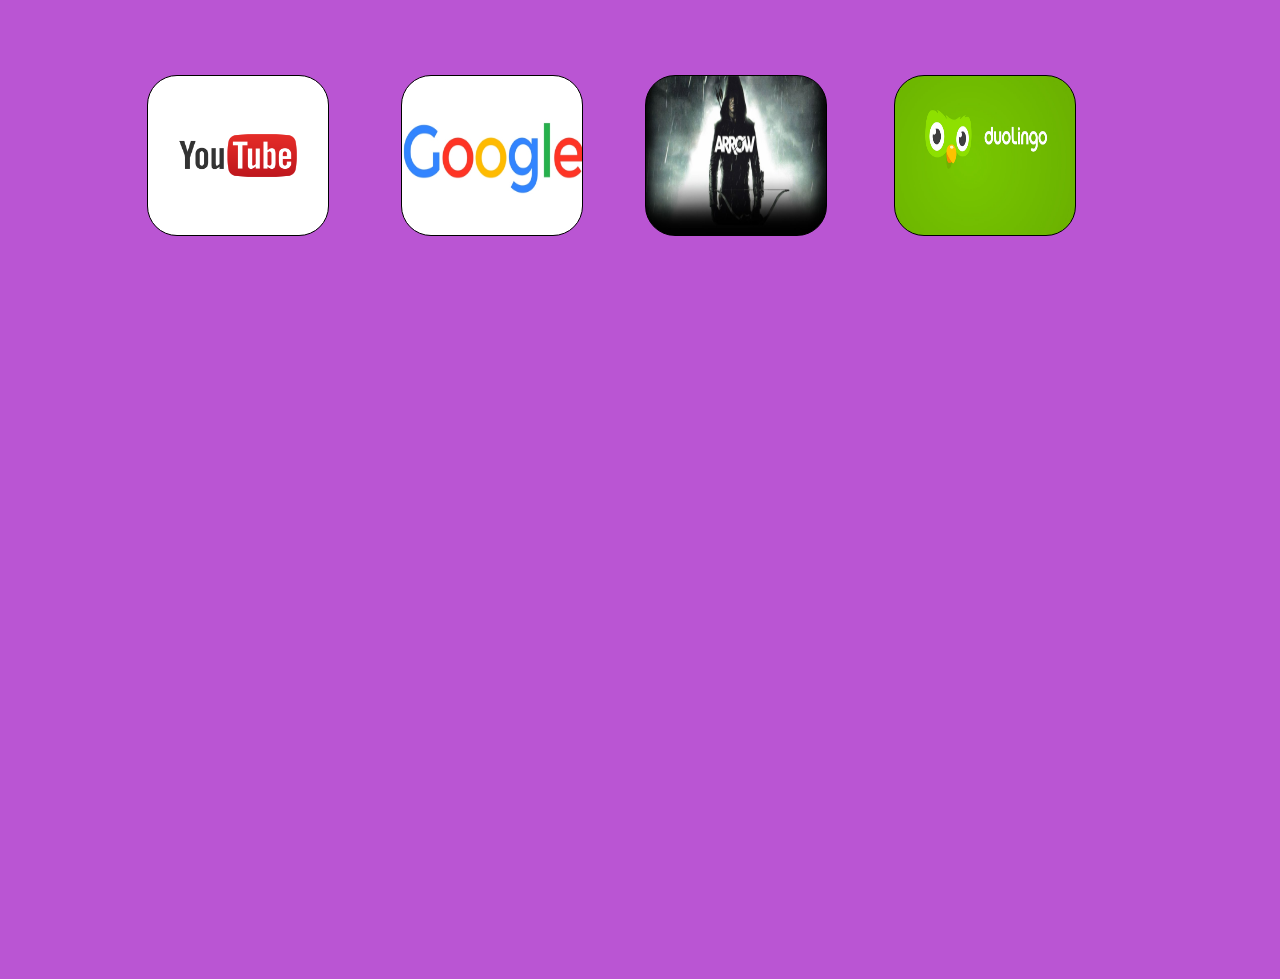
<file: index.html>
<!doctype html>
<html>
<head>
<meta charset="utf-8">
<title>Безымянная страница</title>
<link href="Безымянный1.css" rel="stylesheet">
<link href="index.css" rel="stylesheet">
<script src="jquery-1.12.4.min.js"></script>
<script src="fancybox/jquery.easing-1.3.pack.js"></script>
<link rel="stylesheet" href="fancybox/jquery.fancybox-1.3.4.css">
<script src="fancybox/jquery.fancybox-1.3.4.pack.js"></script>
<script src="fancybox/jquery.mousewheel-3.0.4.pack.js"></script>
<script src="wwb12.min.js"></script>
<script>
function displaylightbox(url, options)
{
   options.padding = 0;
   options.autoScale = true;
   options.href = url;
   options.type = 'iframe';
   $.fancybox(options);
}
</script>
</head>
<body>
<div id="Layer1" style="position:relative;text-align:center;width:100%;height:979px;float:left;clear:left;display:block;z-index:5;" onmouseenter="ShowObject('Button5', 0);return false;">
<div id="Layer1_Container" style="width:1280px;position:relative;margin-left:auto;margin-right:auto;text-align:left;">
<input type="submit" id="Button1" onclick="window.location.href='https://www.youtube.com/';return false;" onmouseenter="AnimateCss('Button1', 'puff-in', 0, 1500);return false;" name="youtube" value="" style="position:absolute;left:147px;top:75px;width:182px;height:161px;z-index:0;">
<input type="submit" id="Button2" onclick="window.location.href='https://www.google.com/';return false;" onmouseenter="AnimateCss('Button2', 'puff-in', 0, 1500);return false;" name="youtube" value="" style="position:absolute;left:401px;top:75px;width:182px;height:161px;z-index:1;">
<input type="submit" id="Button4" onclick="window.location.href='https://ru.duolingo.com/';return false;" onmouseenter="AnimateCss('Button4', 'puff-in', 0, 1500);return false;" name="duolingo" value="" style="position:absolute;left:894px;top:75px;width:182px;height:161px;z-index:2;">
<input type="submit" id="Button3" onclick="window.location.href='https://zfilm-hd.org/18-strela-240818.html';return false;" onmouseenter="AnimateCss('Button3', 'puff-in', 0, 1500);return false;" name="strela" value="" style="position:absolute;left:645px;top:75px;width:182px;height:161px;z-index:3;">
<div id="wb_Shape1" style="position:absolute;left:1180px;top:0px;width:100px;height:100px;filter:alpha(opacity=0);opacity:0.00;z-index:4;">
<a href="javascript:displaylightbox('./page1.html',{width:700,height:800})" target="_self"><img src="images/img0002.png" id="Shape1" alt="" style="width:100px;height:100px;"></a></div>
</div>
</div>
</body>
</html>
</file>
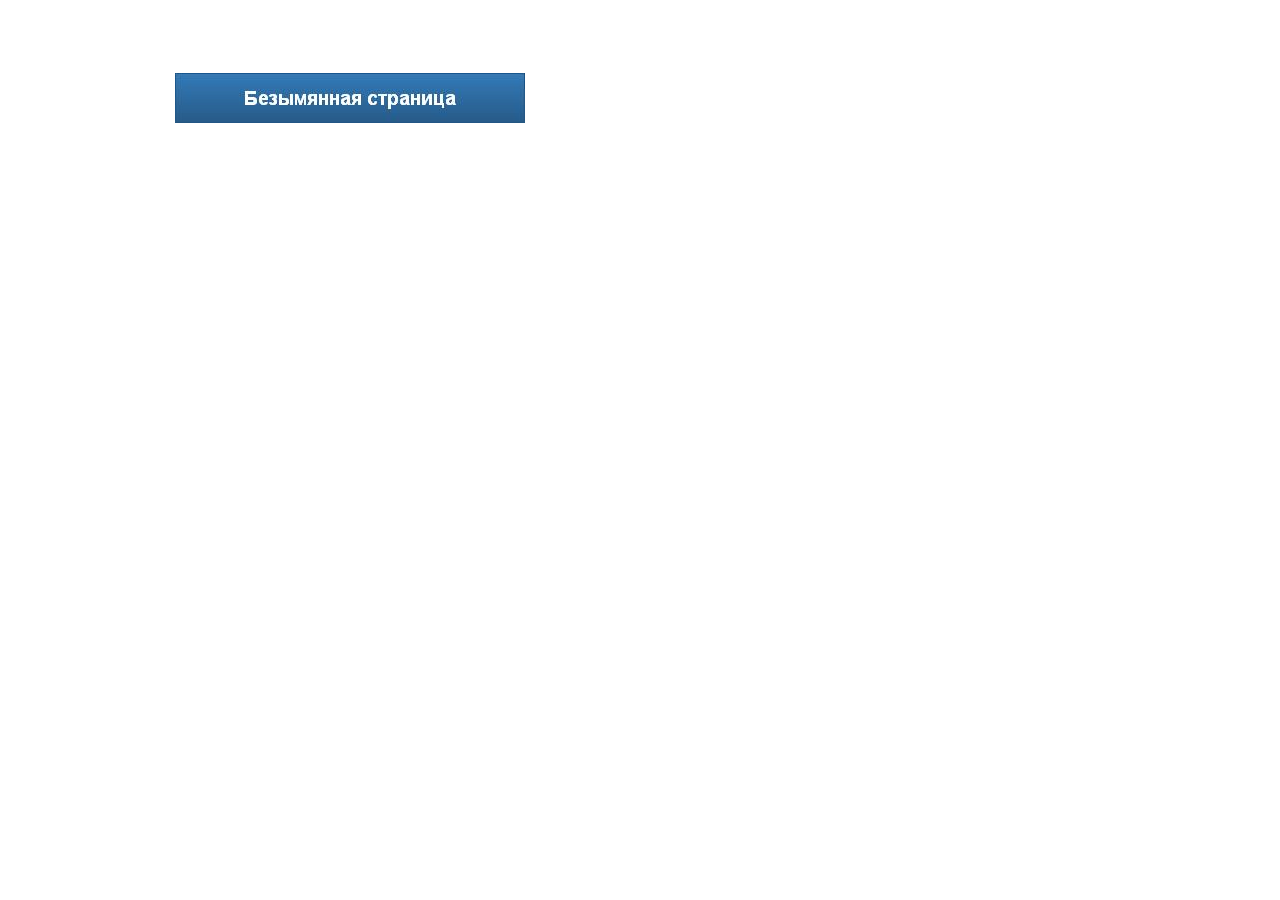
<file: page1.html>
<!doctype html>
<html>
<head>
<meta charset="utf-8">
<title>Безымянная страница</title>
<meta name="generator" content="WYSIWYG Web Builder 12 - http://www.wysiwygwebbuilder.com">
<link href="Безымянный1.css" rel="stylesheet">
<link href="page1.css" rel="stylesheet">
</head>
<body>
<img src="images/img0001.jpg" id="Banner1" alt="&#1041;&#1077;&#1079;&#1099;&#1084;&#1103;&#1085;&#1085;&#1072;&#1103; &#1089;&#1090;&#1088;&#1072;&#1085;&#1080;&#1094;&#1072;" style="border-width:0;position:absolute;left:175px;top:73px;width:350px;height:50px;z-index:0;">
</body>
</html>
</file>
<file: Безымянный1.css>
@-webkit-keyframes puff-in
{
   0% { -webkit-transform: rotate(0deg) scale(2,2) ; opacity: 0; -webkit-transform-origin: 50% 50%;  }
   100% { -webkit-transform: rotate(0deg) scale(1,1) ; opacity: 1; -webkit-transform-origin: 50% 50%;  }
}
@-moz-keyframes puff-in
{
   0% { -moz-transform: rotate(0deg) scale(2,2) ; opacity: 0; -moz-transform-origin: 50% 50%;  }
   100% { -moz-transform: rotate(0deg) scale(1,1) ; opacity: 1; -moz-transform-origin: 50% 50%;  }
}
@-o-keyframes puff-in
{
   0% { -o-transform: rotate(0deg) scale(2,2) ; opacity: 0; -o-transform-origin: 50% 50%;  }
   100% { -o-transform: rotate(0deg) scale(1,1) ; opacity: 1; -o-transform-origin: 50% 50%;  }
}
@-ms-keyframes puff-in
{
   0% { -ms-transform: rotate(0deg) scale(2,2) ; opacity: 0; -ms-transform-origin: 50% 50%;  }
   100% { -ms-transform: rotate(0deg) scale(1,1) ; opacity: 1; -ms-transform-origin: 50% 50%;  }
}
@keyframes puff-in
{
   0% { transform: rotate(0deg) scale(2,2) ; opacity: 0; transform-origin: 50% 50%;  }
   100% { transform: rotate(0deg) scale(1,1) ; opacity: 1; transform-origin: 50% 50%;  }
}
a
{
   color: #0000FF;
   text-decoration: underline;
}
a:visited
{
   color: #800080;
}
a:active
{
   color: #FF0000;
}
a:hover
{
   color: #0000FF;
   text-decoration: underline;
}
h1
{
   font-family: Arial;
   font-weight: bold;
   font-size: 32px;
   font-style: normal;
   text-decoration: none;
   color: #000000;
   background-color: transparent;
   margin: 0px 0px 0px 0px;
   padding: 0px 0px 0px 0px;
   display: inline;
}
h2
{
   font-family: Arial;
   font-weight: bold;
   font-size: 27px;
   font-style: normal;
   text-decoration: none;
   color: #000000;
   background-color: transparent;
   margin: 0px 0px 0px 0px;
   padding: 0px 0px 0px 0px;
   display: inline;
}
h3
{
   font-family: Arial;
   font-weight: normal;
   font-size: 24px;
   font-style: normal;
   text-decoration: none;
   color: #000000;
   background-color: transparent;
   margin: 0px 0px 0px 0px;
   padding: 0px 0px 0px 0px;
   display: inline;
}
h4
{
   font-family: Arial;
   font-weight: normal;
   font-size: 21px;
   font-style: italic;
   text-decoration: none;
   color: #000000;
   background-color: transparent;
   margin: 0px 0px 0px 0px;
   padding: 0px 0px 0px 0px;
   display: inline;
}
h5
{
   font-family: Arial;
   font-weight: normal;
   font-size: 19px;
   font-style: normal;
   text-decoration: none;
   color: #000000;
   background-color: transparent;
   margin: 0px 0px 0px 0px;
   padding: 0px 0px 0px 0px;
   display: inline;
}
h6
{
   font-family: Arial;
   font-weight: normal;
   font-size: 16px;
   font-style: normal;
   text-decoration: none;
   color: #000000;
   background-color: transparent;
   margin: 0px 0px 0px 0px;
   padding: 0px 0px 0px 0px;
   display: inline;
}
.CustomStyle
{
   font-family: "Courier New";
   font-weight: bold;
   font-size: 16px;
   font-style: normal;
   text-decoration: none;
   color: #2E74B5;
   background-color: transparent;
}
.style1
{
   font-weight: normal;
   font-style: normal;
   text-decoration: none;
   background-color: transparent;
}
</file>
<file: index.css>
body
{
   background-color: #FFFFFF;
   color: #000000;
   font-family: Arial;
   font-weight: normal;
   font-size: 13px;
   line-height: 1.1875;
   margin: 0;
   padding: 0;
}
#Layer1
{
   background-color: #BA55D3;
   background-image: none;
   margin: 0px 0px 1px 0px;
}
#Button1
{
   border: 1px #000000 solid;
   border-radius: 30px;
   background-color: transparent;
   background-image: url(images/youtube.png);
   background-repeat: repeat;
   background-position: left center;
   background-size: 100% 100%;
   color: #FFFFFF;
   font-family: Arial;
   font-weight: normal;
   font-size: 13px;
}
#Button2
{
   border: 1px #000000 solid;
   border-radius: 30px;
   background-color: transparent;
   background-image: url(images/Google.jpg);
   background-repeat: repeat;
   background-position: left center;
   background-size: 100% 100%;
   color: #FFFFFF;
   font-family: Arial;
   font-weight: normal;
   font-size: 13px;
}
#Button4
{
   border: 1px #000000 solid;
   border-radius: 30px;
   background-color: transparent;
   background-image: url(images/duolingo-thumb.jpg);
   background-repeat: repeat;
   background-position: left center;
   background-size: 100% 100%;
   color: #FFFFFF;
   font-family: Arial;
   font-weight: normal;
   font-size: 13px;
}
#Button3
{
   border: 1px #000000 solid;
   border-radius: 30px;
   background-color: transparent;
   background-image: url(images/arrow.jpg);
   background-repeat: repeat;
   background-position: left center;
   background-size: 100% 100%;
   color: #FFFFFF;
   font-family: Arial;
   font-weight: normal;
   font-size: 13px;
}
#Shape1
{
   border-width: 0;
}
</file>
<file: page1.css>
body
{
   background-color: #FFFFFF;
   color: #000000;
   font-family: Arial;
   font-weight: normal;
   font-size: 13px;
   line-height: 1.1875;
   margin: 0;
   padding: 0;
}
</file>
